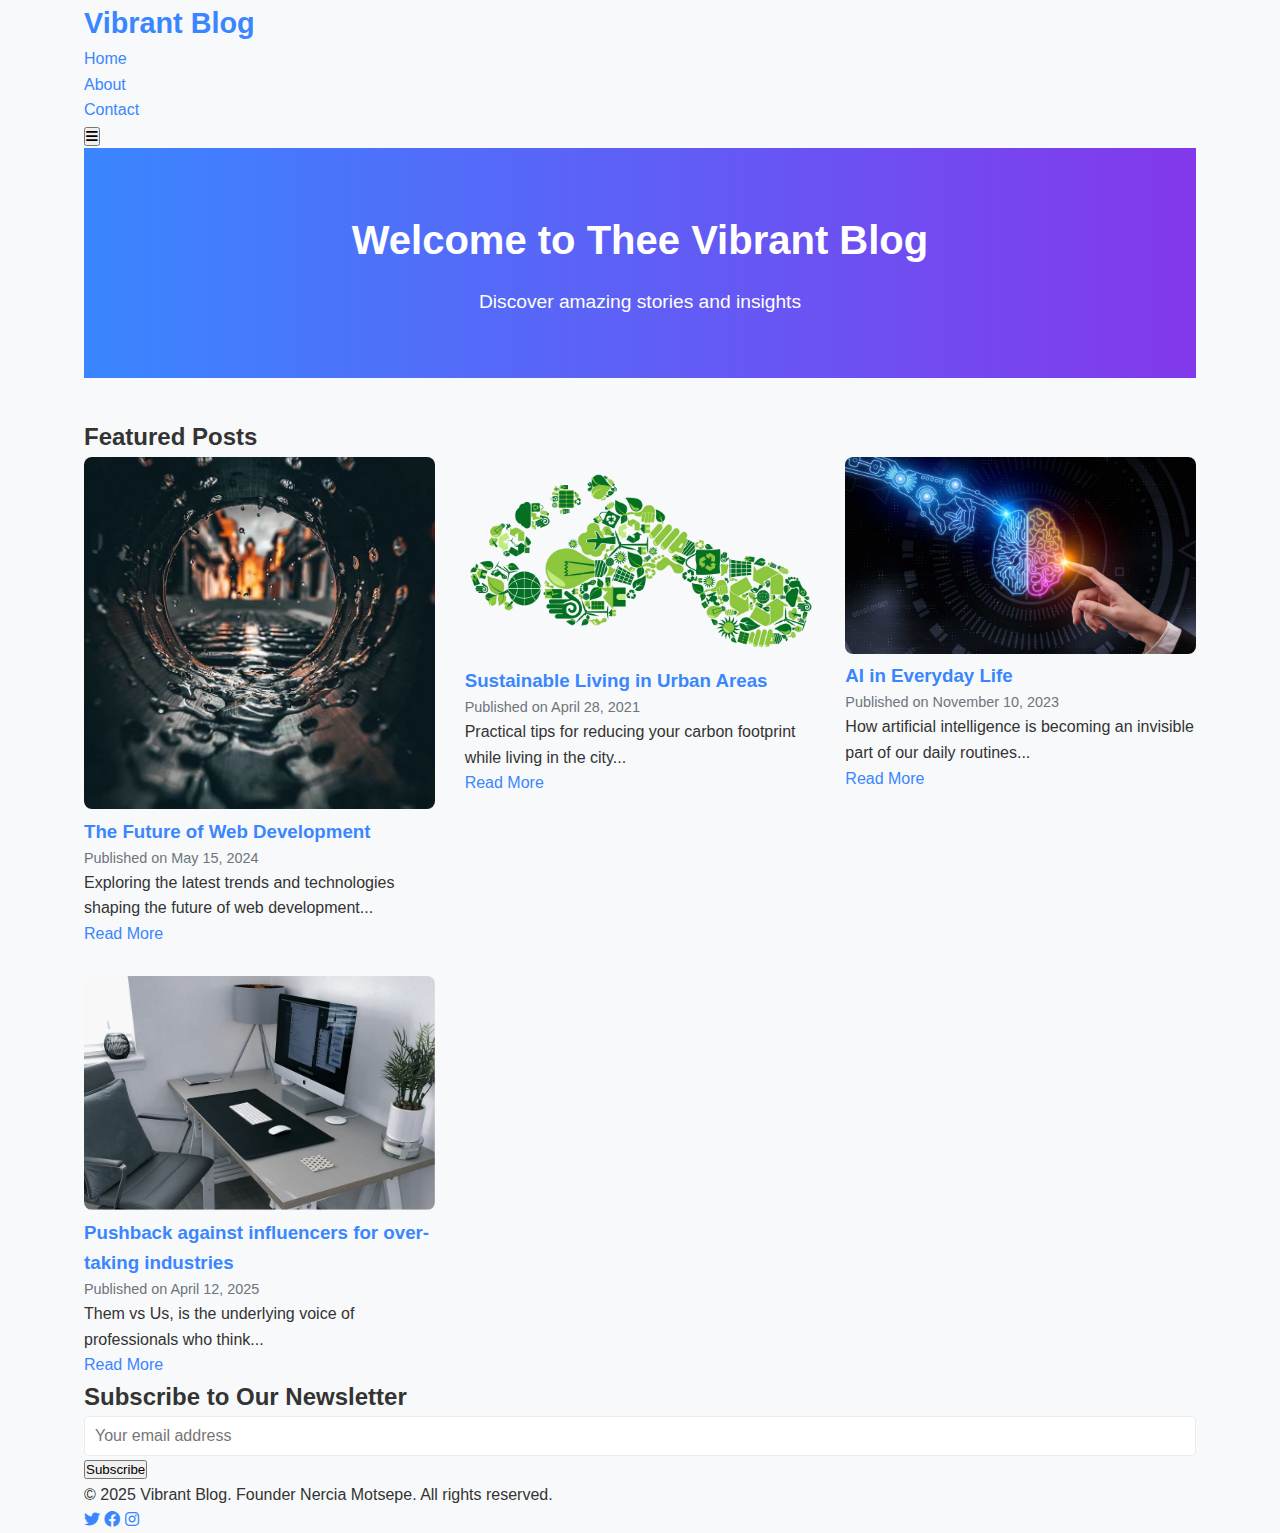
<file: index.html>
<!DOCTYPE html>
<html lang="en">
<head>
    <meta charset="UTF-8">
    <meta name="viewport" content="width=device-width, initial-scale=1.0">
    <title>Vibrant Blog - Home</title>
    <link rel="stylesheet" href="style.css">
    <link rel="stylesheet" href="https://cdnjs.cloudflare.com/ajax/libs/font-awesome/6.0.0-beta3/css/all.min.css">
</head>
<body>
    <header>
        <div class="container">
            <h1 class="logo">Vibrant Blog</h1>
            <nav>
                <ul>
                    <li><a href="index.html" class="active">Home</a></li>
                    <li><a href="about.html">About</a></li>
                    <li><a href="contact.html">Contact</a></li>
                </ul>
            </nav>
            <button class="menu-toggle" aria-label="Toggle navigation">
                <i class="fas fa-bars"></i>
            </button>
        </div>
    </header>

    <main class="container">
        <section class="hero">
            <h2>Welcome to Thee Vibrant Blog</h2>
            <p>Discover amazing stories and insights</p>
        </section>

        <section class="featured-posts">
            <h2>Featured Posts</h2>
            <div class="posts-grid">
                <article class="post-card">
                    <img src="images/post1.jpeg" alt="Post 1">
                    <div class="post-content">
                        <h3><a href="posts.html">The Future of Web Development</a></h3>
                        <p class="post-meta">Published on <time datetime="2024-05-15">May 15, 2024</time></p>
                        <p>Exploring the latest trends and technologies shaping the future of web development...</p>
                        <a href="posts.html" class="read-more">Read More</a>
                    </div>
                </article>

                <!--The rest redirect to 1 post, more content needs to be created for the rest-->
                <article class="post-card">
                    <img src="images/post2.png" alt="Post 2">
                    <div class="post-content"> 
                        <h3><a href="posts.html">Sustainable Living in Urban Areas</a></h3>
                        <p class="post-meta">Published on <time datetime="2021-04-28">April 28, 2021</time></p>
                        <p>Practical tips for reducing your carbon footprint while living in the city...</p>
                        <a href="posts.html" class="read-more">Read More</a>
                    </div>
                </article>

                <article class="post-card">
                    <img src="images/post3.jpg" alt="Post 3">
                    <div class="post-content">
                        <h3><a href="posts.html">AI in Everyday Life</a></h3>
                        <p class="post-meta">Published on <time datetime="2023-11-10">November 10, 2023</time></p>
                        <p>How artificial intelligence is becoming an invisible part of our daily routines...</p>
                        <a href="posts.html" class="read-more">Read More</a>
                    </div>
                </article>

                <article class="post-card">
                    <img src="images/post4.jpg" alt="Post 4">
                    <div class="post-content">
                        <h3><a href="posts.html">Pushback against influencers for over-taking industries </a></h3>
                        <p class="post-meta">Published on <time datetime="2025-04-12">April 12, 2025</time></p>
                        <p>Them vs Us, is the underlying voice of professionals who think...</p>
                        <a href="posts.html" class="read-more">Read More</a>
                    </div>
                </article>
            </div>
        </section>

        <section class="newsletter">
            <h2>Subscribe to Our Newsletter</h2>
            <form id="newsletter-form">
                <input type="email" placeholder="Your email address" required>
                <button type="submit">Subscribe</button>
            </form>
            <p id="form-feedback"></p>
        </section>
    </main>

    <footer>
        <div class="container">
            <p>&copy; 2025 Vibrant Blog. Founder Nercia Motsepe. All rights reserved.</p>
            <div class="social-links">
                <a href="#"><i class="fab fa-twitter"></i></a>
                <a href="#"><i class="fab fa-facebook"></i></a>
                <a href="#"><i class="fab fa-instagram"></i></a>
            </div>
        </div>
    </footer>

    <script src="script.js"></script>
</body>
</html>
</file>
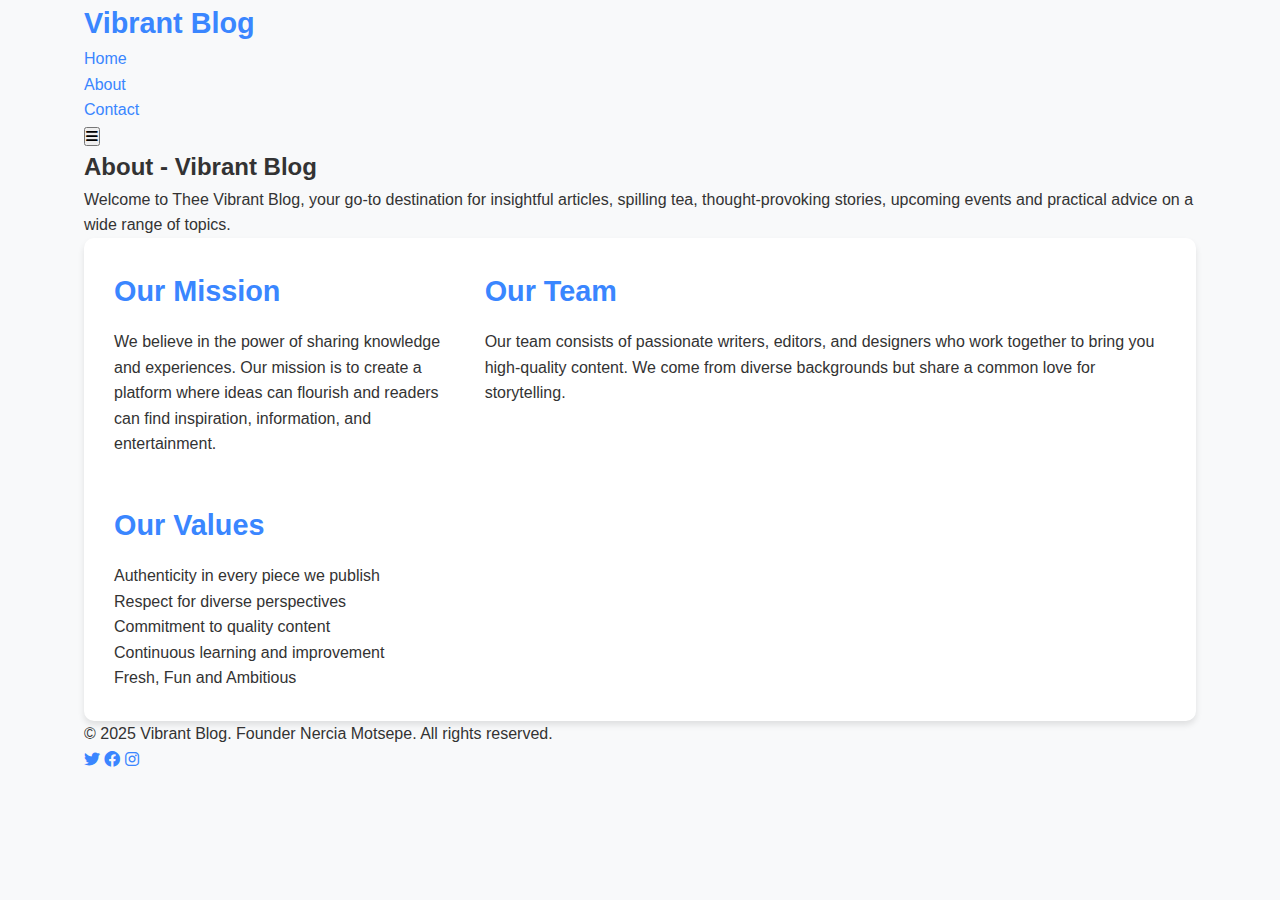
<file: about.html>
<!DOCTYPE html>
<html lang="en">
<head>
    <meta charset="UTF-8">
    <meta name="viewport" content="width=device-width, initial-scale=1.0">
    <title>Vibrant Blog - About</title>
    <link rel="stylesheet" href="style.css">
    <link rel="stylesheet" href="https://cdnjs.cloudflare.com/ajax/libs/font-awesome/6.0.0-beta3/css/all.min.css">
</head>
<body>
    <header>
        <div class="container">
            <h1 class="logo">Vibrant Blog</h1>
            <nav>
                <ul>
                    <li><a href="index.html">Home</a></li>
                    <li><a href="about.html" class="active">About</a></li>
                    <li><a href="contact.html">Contact</a></li>
                </ul>
            </nav>
            <button class="menu-toggle" aria-label="Toggle navigation">
                <i class="fas fa-bars"></i>
            </button>
        </div>
    </header>

    <main class="container">
        <section class="about-section">
            <h2>About - Vibrant Blog</h2>
            <p>Welcome to Thee Vibrant Blog, your go-to destination for insightful articles, spilling tea, thought-provoking stories, upcoming events and practical advice on a wide range of topics.</p>
            
            <div class="about-content">
                <article>
                    <h3>Our Mission</h3>
                    <p>We believe in the power of sharing knowledge and experiences. Our mission is to create a platform where ideas can flourish and readers can find inspiration, information, and entertainment.</p>
                </article>
                
                <article>
                    <h3>Our Team</h3>
                    <p>Our team consists of passionate writers, editors, and designers who work together to bring you high-quality content. We come from diverse backgrounds but share a common love for storytelling.</p>
                </article>
                
                <article>
                    <h3>Our Values</h3>
                    <ul>
                        <li>Authenticity in every piece we publish</li>
                        <li>Respect for diverse perspectives</li>
                        <li>Commitment to quality content</li>
                        <li>Continuous learning and improvement</li>
                        <li>Fresh, Fun and Ambitious</li>
                    </ul>
                </article>
            </div>
        </section>
    </main>

    <footer>
        <div class="container">
            <p>&copy; 2025 Vibrant Blog. Founder Nercia Motsepe. All rights reserved.</p>
            <div class="social-links">
                <a href="#"><i class="fab fa-twitter"></i></a>
                <a href="#"><i class="fab fa-facebook"></i></a>
                <a href="#"><i class="fab fa-instagram"></i></a>
            </div>
        </div>
    </footer>

    <script src="script.js"></script>
</body>
</html>
</file>
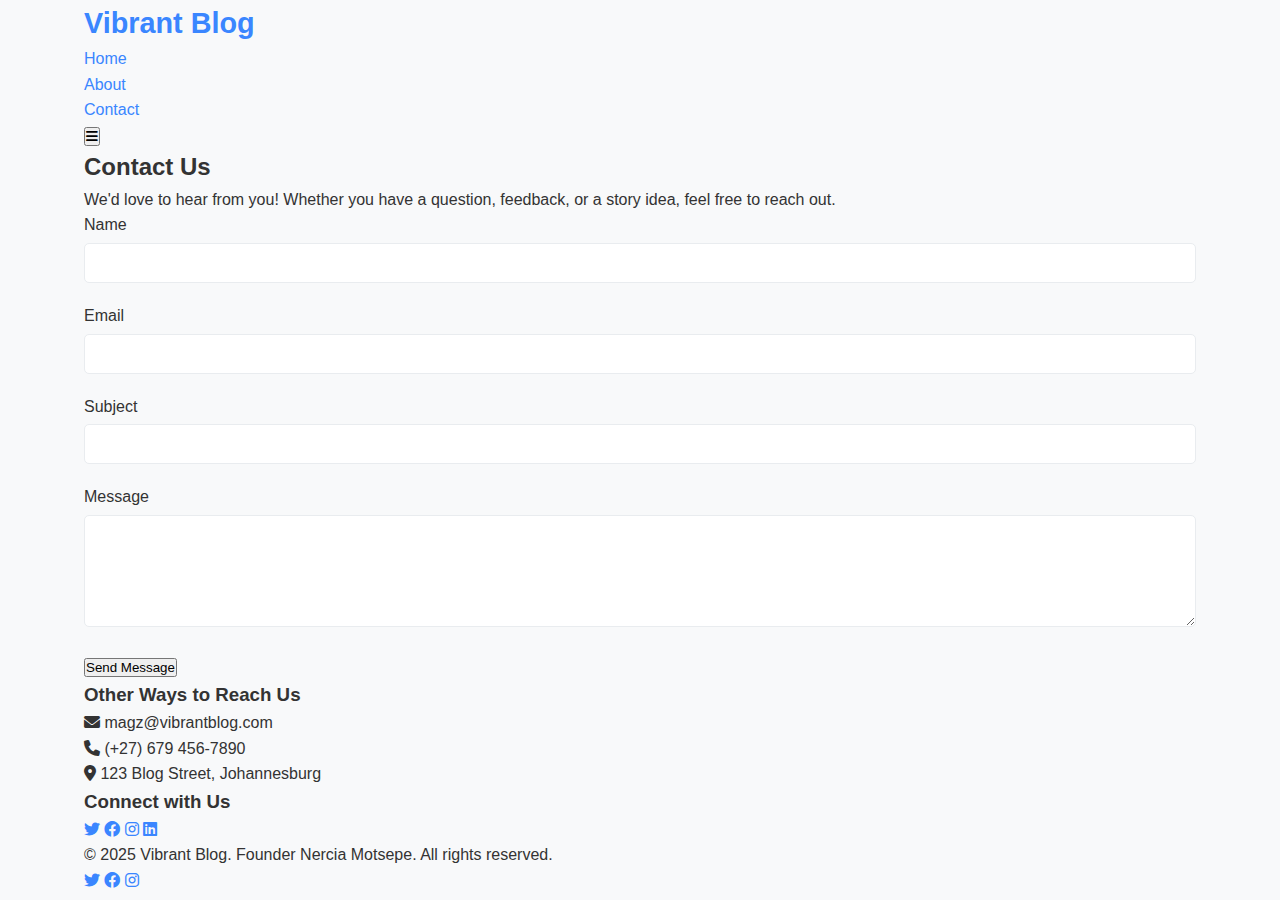
<file: contact.html>
<!DOCTYPE html>
<html lang="en">
<head>
    <meta charset="UTF-8">
    <meta name="viewport" content="width=device-width, initial-scale=1.0">
    <title>Vibrant Blog - Contact</title>
    <link rel="stylesheet" href="style.css">
    <link rel="stylesheet" href="https://cdnjs.cloudflare.com/ajax/libs/font-awesome/6.0.0-beta3/css/all.min.css">
</head>
<body>
    <header>
        <div class="container">
            <h1 class="logo">Vibrant Blog</h1>
            <nav>
                <ul>
                    <li><a href="index.html">Home</a></li>
                    <li><a href="about.html">About</a></li>
                    <li><a href="contact.html" class="active">Contact</a></li>
                </ul>
            </nav>
            <button class="menu-toggle" aria-label="Toggle navigation">
                <i class="fas fa-bars"></i>
            </button>
        </div>
    </header>

    <main class="container">
        <section class="contact-section">
            <h2>Contact Us</h2>
            <p>We'd love to hear from you! Whether you have a question, feedback, or a story idea, feel free to reach out.</p>
            
            <div class="contact-container">
                <form id="contact-form">
                    <div class="form-group">
                        <label for="name">Name</label>
                        <input type="text" id="name" name="name" required>
                    </div>
                    
                    <div class="form-group">
                        <label for="email">Email</label>
                        <input type="email" id="email" name="email" required>
                    </div>
                    
                    <div class="form-group">
                        <label for="subject">Subject</label>
                        <input type="text" id="subject" name="subject" required>
                    </div>
                    
                    <div class="form-group">
                        <label for="message">Message</label>
                        <textarea id="message" name="message" rows="5" required></textarea>
                    </div>
                    
                    <button type="submit" class="submit-btn">Send Message</button>
                    <p id="contact-feedback"></p>
                </form>
                
                <div class="contact-info">
                    <h3>Other Ways to Reach Us</h3>
                    <ul>
                        <li><i class="fas fa-envelope"></i> magz@vibrantblog.com</li>
                        <li><i class="fas fa-phone"></i> (+27) 679 456-7890</li>
                        <li><i class="fas fa-map-marker-alt"></i> 123 Blog Street, Johannesburg</li>
                    </ul>
                    
                    <div class="social-media">
                        <h3>Connect with Us</h3>
                        <div class="social-icons">
                            <a href="#"><i class="fab fa-twitter"></i></a>
                            <a href="#"><i class="fab fa-facebook"></i></a>
                            <a href="#"><i class="fab fa-instagram"></i></a>
                            <a href="#"><i class="fab fa-linkedin"></i></a>
                        </div>
                    </div>
                </div>
            </div>
        </section>
    </main>

    <footer>
        <div class="container">
            <p>&copy; 2025 Vibrant Blog. Founder Nercia Motsepe. All rights reserved.</p>
            <div class="social-links">
                <a href="#"><i class="fab fa-twitter"></i></a>
                <a href="#"><i class="fab fa-facebook"></i></a>
                <a href="#"><i class="fab fa-instagram"></i></a>
            </div>
        </div>
    </footer>

    <script src="script.js"></script>
</body>
</html>
</file>
<file: style.css>
/* Base styles */
:root {
  --primary-color: #3a86ff;
  --secondary-color: #ff006e;
  --background-color: #f8f9fa;
  --text-color: #333;
  --light-gray: #e9ecef;
  --dark-gray: #6c757d;
}

* {
  margin: 0;
  padding: 0;
  box-sizing: border-box;
}

body {
  font-family: 'Segoe UI', Tahoma, Geneva, Verdana, sans-serif;
  line-height: 1.6;
  color: var(--text-color);
  background-color: var(--background-color);
}

.container {
  width: 90%;
  max-width: 1200px;
  margin: 0 auto;
  padding: 0 20px;
}

img {
  max-width: 100%;
  height: auto;
  border-radius: 8px;
}

a {
  text-decoration: none;
  color: var(--primary-color);
}

ul {
  list-style: none;
}

/* Navbar */
.navbar {
  background-color: white;
  box-shadow: 0 2px 4px rgba(0, 0, 0, 0.1);
  position: sticky;
  top: 0;
  z-index: 100;
}

.navbar .container {
  display: flex;
  justify-content: space-between;
  align-items: center;
  padding: 15px 20px;
}

.logo {
  font-size: 1.8rem;
  font-weight: bold;
  color: var(--primary-color);
}

.nav-links {
  display: flex;
}

.nav-links li {
  margin-left: 20px;
}

.nav-links a {
  color: var(--text-color);
  font-weight: 500;
  transition: color 0.3s;
}

.nav-links a:hover,
.nav-links a.active {
  color: var(--primary-color);
}

.hamburger {
  display: none;
  cursor: pointer;
}

.bar {
  display: block;
  width: 25px;
  height: 3px;
  margin: 5px auto;
  background-color: var(--text-color);
  transition: all 0.3s;
  }

/* Hero section */
.hero {
  background: linear-gradient(to right, #3a86ff, #8338ec);
  color: white;
  text-align: center;
  padding: 60px 20px;
  margin-bottom: 40px;
}

.hero h2 {
  font-size: 2.5rem;
  margin-bottom: 15px;
}

.hero p {
  font-size: 1.2rem;
  max-width: 700px;
  margin: 0 auto;
}

/* Pages */
.page {
  display: none;
  padding: 20px 0;
}

.page.active {
  display: block;
}


/* Posts */
.featured-post {
  margin-bottom: 40px;
}

.featured-post .post {
  display: grid;
  grid-template-columns: 1fr;
  gap: 20px;
  background-color: white;
  border-radius: 10px;
  overflow: hidden;
  box-shadow: 0 4px 6px rgba(0, 0, 0, 0.1);
}

.featured-post img {
  width: 100%;
  height: 300px;
  object-fit: cover;
  border-radius: 10px 10px 0 0;
}

.featured-post h3 {
  font-size: 1.8rem;
  margin: 0 20px;
}

.featured-post p {
  margin: 0 20px;
}

.featured-post .btn {
  margin: 0 20px 20px;
}

.recent-posts h2,
.featured-post h2,
.articles-page h2 {
  margin-bottom: 20px;
  position: relative;
  display: inline-block;
}

.recent-posts h2:after,
.featured-post h2:after,
.articles-page h2:after {
  content: '';
  position: absolute;
  width: 50%;
  height: 3px;
  background-color: var(--primary-color);
  bottom: -5px;
  left: 0;
}

.posts-grid {
  display: grid;
  grid-template-columns: repeat(auto-fill, minmax(300px, 1fr));
  gap: 30px;
}

.post {
  background-color: white;
  border-radius: 10px;
  overflow: hidden;
  box-shadow: 0 4px 6px rgba(0, 0, 0, 0.1);
  transition: transform 0.3s;
}

.post:hover {
  transform: translateY(-5px);
}

.post img {
  width: 100%;
  height: 200px;
  object-fit: cover;
}

.post h3 {
  font-size: 1.3rem;
  margin: 15px 15px 10px;
}

.post p {
  margin: 0 15px 15px;
  color: var(--dark-gray);
}

.post-meta {
  font-size: 0.9rem;
  color: var(--dark-gray);
}

.btn {
  display: inline-block;
  background-color: var(--primary-color);
  color: white;
  border: none;
  padding: 10px 20px;
  border-radius: 5px;
  cursor: pointer;
  font-size: 1rem;
  transition: background-color 0.3s;
  margin: 10px 15px 15px;
}

.btn:hover {
  background-color: #2a75e6;
  }

/* About page */
.about-content {
  display: grid;
  grid-template-columns: 1fr 2fr;
  gap: 30px;
  background-color: white;
  padding: 30px;
  border-radius: 10px;
  box-shadow: 0 4px 6px rgba(0, 0, 0, 0.1);
}

.author-img {
  width: 100%;
  border-radius: 10px;
}

.about-content h3 {
  font-size: 1.8rem;
  margin-bottom: 15px;
  color: var(--primary-color);
}

.about-content p {
  margin-bottom: 15px;
  }

/* Contact page */
.contact-form {
  max-width: 600px;
  margin: 0 auto;
  background-color: white;
  padding: 30px;
  border-radius: 10px;
  box-shadow: 0 4px 6px rgba(0, 0, 0, 0.1);
}

.form-group {
  margin-bottom: 20px;
}

label {
  display: block;
  margin-bottom: 5px;
  font-weight: 500;
}

input,
textarea {
  width: 100%;
  padding: 10px;
  border: 1px solid var(--light-gray);
  border-radius: 5px;
  font-family: inherit;
  font-size: 1rem;
}

input:focus,
textarea:focus {
  outline: none;
  border-color: var(--primary-color);
}

#form-message {
  margin-top: 20px;
  padding: 10px;
  border-radius: 5px;
}

#form-message.success {
  background-color: #d1e7dd;
  color: #0f5132;
}

#form-message.error {
  background-color: #f8d7da;
  color: #842029;
}

/* Post detail */
.post-detail {
  background-color: white;
  padding: 30px;
  border-radius: 10px;
  box-shadow: 0 4px 6px rgba(0, 0, 0, 0.1);
  margin-bottom: 20px;
}

.post-detail img {
  width: 100%;
  height: 400px;
  object-fit: cover;
  margin-bottom: 20px;
}

.post-detail h2 {
  font-size: 2.2rem;
  margin-bottom: 10px;
}

.post-detail .post-meta {
  margin-bottom: 20px;
}

.back-button {
  background-color: var(--dark-gray);
}

.back-button:hover {
  background-color: #5a6268;
}
</file>
